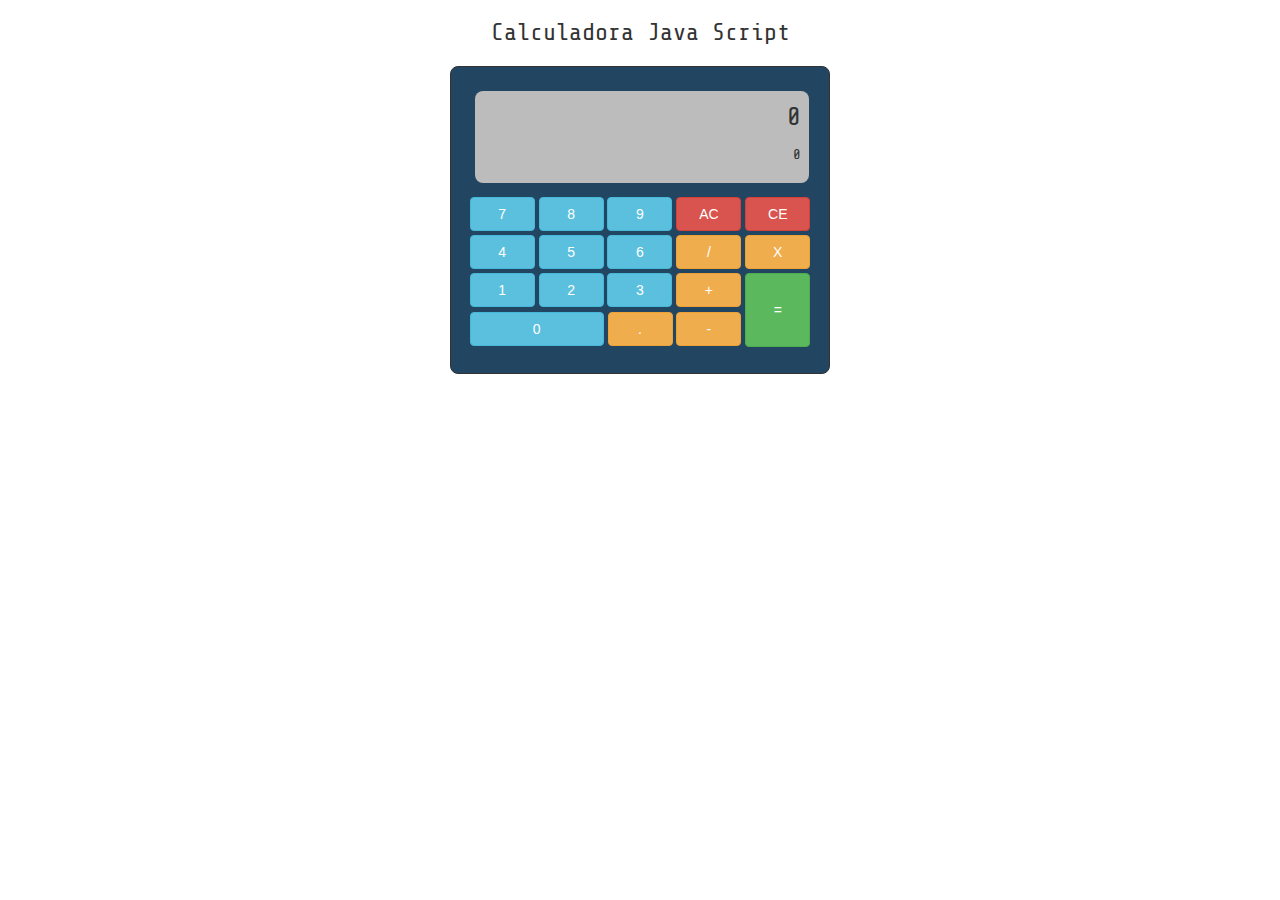
<file: Calculadora JS/index.html>
<!DOCTYPE html>
<html lang="en">

<head>
    <meta charset="UTF-8">
    <meta http-equiv="X-UA-Compatible" content="IE=edge">
    <meta name="viewport" content="width=device-width, initial-scale=1.0">
    <title>RWD Calculadora JS</title>
    <link rel="stylesheet" href="style.css">
    <link rel="stylesheet" href="https://maxcdn.bootstrapcdn.com/bootstrap/3.3.6/css/bootstrap.min.css">

</head>

<body>
    <div class="container">
        <div id="header">
            <h3>Calculadora Java Script</h3>
        </div>
        <div id="calc" class="text-center">
            <div id="display">
                <div id="result">
                    <p>0</p>
                </div>
                <div id="previous">
                    <p>0</p>
                </div>
            </div>
            <div id="keyboard">
                <div class="row">
                    <button class="btn btn-info" value="7">7</button>
                    <button class="btn btn-info" value="8">8</button>
                    <button class="btn btn-info" value="9">9</button>
                    <button class="btn btn-danger" value="ac">AC</button>
                    <button class="btn btn-danger" value="ce">CE</button>
                </div>
                <div class="row">
                    <button class="btn btn-info" value="4">4</button>
                    <button class="btn btn-info" value="5">5</button>
                    <button class="btn btn-info" value="6">6</button>
                    <button class="btn btn-warning" value="/">/</button>
                    <button class="btn btn-warning" value="X">X</button>
                </div>
                <div class="row">
                    <button class="btn btn-info" value="1">1</button>
                    <button class="btn btn-info" value="2">2</button>
                    <button class="btn btn-info" value="3">3</button>
                    <button class="btn btn-warning" value="+">+</button>
                    <button class="btn btn-success btn-result" value="=">=</button>

                </div>
                <div class="row last-row">
                    <button class="btn btn-info btn-zero" value="0">0</button>
                    <button class="btn btn-warning" value=".">.</button>
                    <button class="btn btn-warning" value="-">-</button>

                </div>
            </div>
        </div>
    </div>
    <script
    type="text/javascript"
    src="https://code.jquery.com/jquery-2.2.4.min.js">
  </script>
    <script
      type="text/javascript"
      src="codigo.js">
    </script>

</body>

</html>
</file>
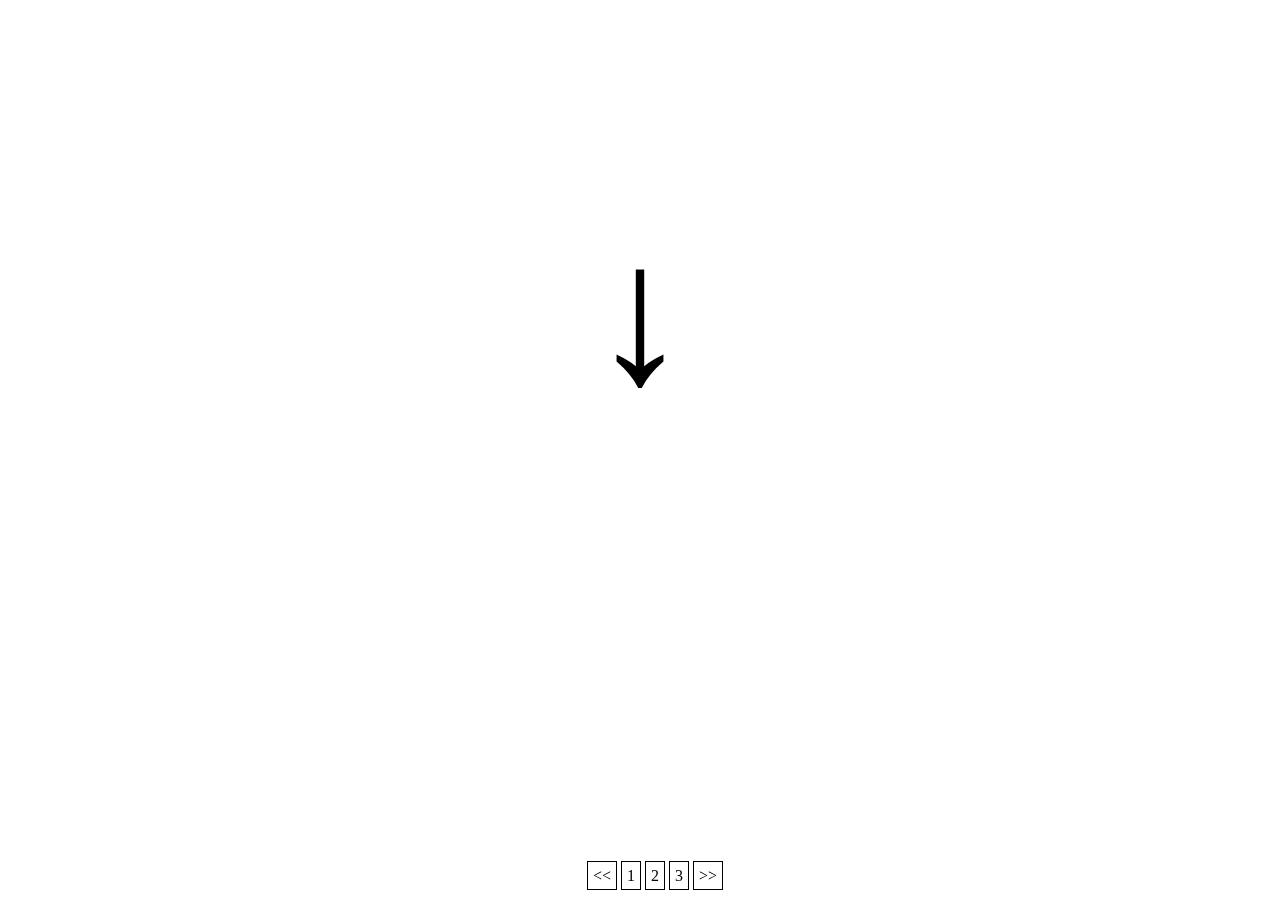
<file: Desafio aula 3/index.html>
<!DOCTYPE html>
<html lang="pt-br"
    <meta charset="UTF-8">
    <meta http-equiv="X-UA-Compatible" content="IE=edge">
    <meta name="viewport" content="width=device-width, initial-scale=1.0">
    <title>Desafio Aula 03</title>
    <link rel="stylesheet" href="style.css">
</head>
<body>
    <p> &darr; </p>
    <div>
    <a>&lt;&lt;</a>
    <a>1</a>
    <a>2</a>      
    <a>3</a>      
    <a>&gt;&gt;</a>  
</div>

</body>

</html>
</file>
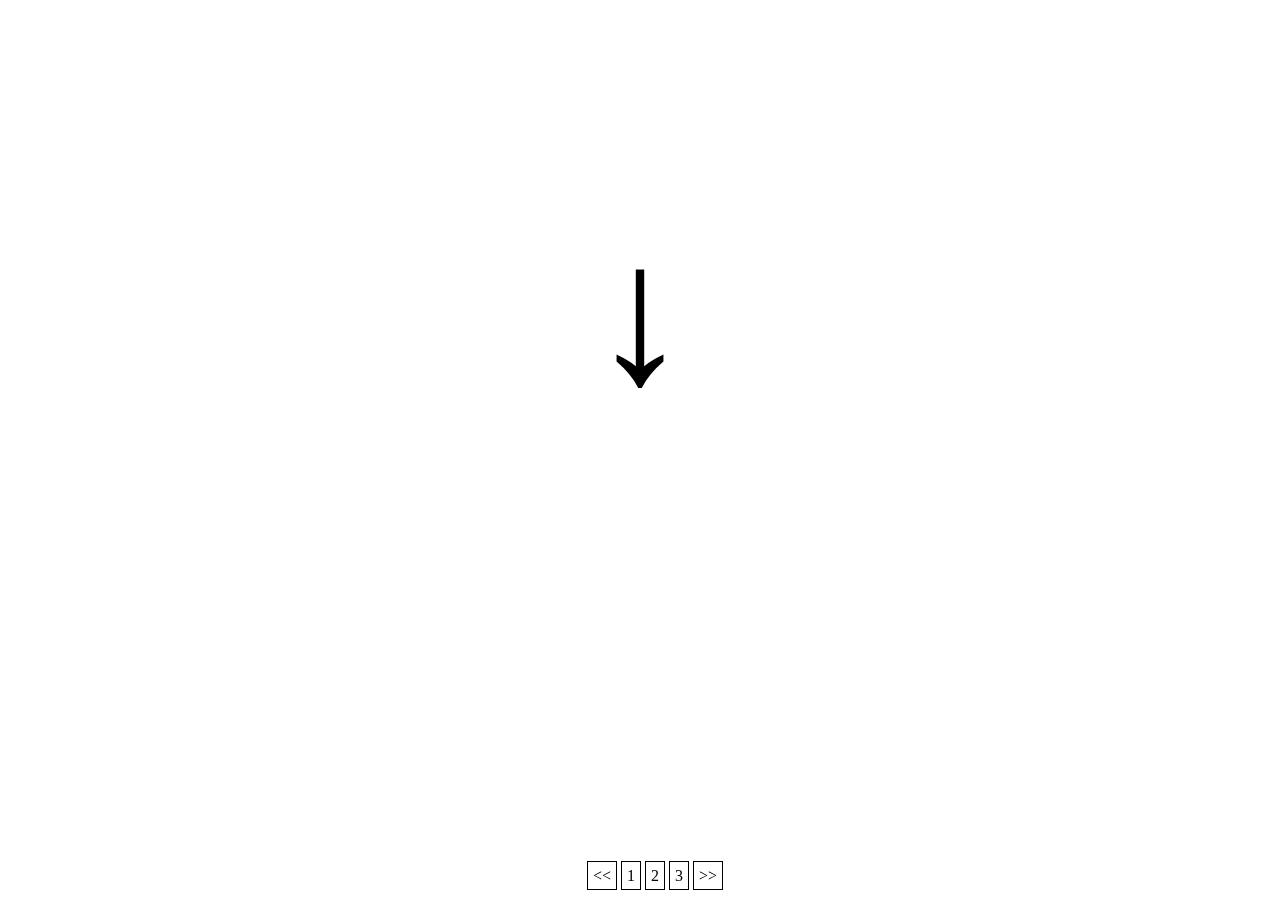
<file: Desafio aula 3/Desafio aula 3.html>
<!DOCTYPE html>
<html lang="pt-br"
    <meta charset="UTF-8">
    <meta http-equiv="X-UA-Compatible" content="IE=edge">
    <meta name="viewport" content="width=device-width, initial-scale=1.0">
    <title>Desafio Aula 03</title>
    <link rel="stylesheet" href="style.css">
</head>
<body>
    <p> &darr; </p>
    <div>
    <a>&lt;&lt;</a>
    <a>1</a>
    <a>2</a>      
    <a>3</a>      
    <a>&gt;&gt;</a>  
</div>

</body>

</html>
</file>
<file: Calculadora JS/style.css>
@import 'https://fonts.googleapis.com/css?family=Share+Tech+Mono';

body {
  background:antiquewhite;
}

#header {
  text-align: center;
  font-family: 'Share Tech Mono', monospace;
}

#calc {  
  text-align: center;
  width: 380px; 
  display: block;
  border-radius:8px;
  border: 1px solid;
  bordel-color: #abc6c2;
  padding:8px;
  margin-top:20px;
  margin-left:auto;
  margin-right:auto;
  background: #224662;
}

#display {
    background: #bcbcbc;
    padding: 8px;
    margin:16px 12px 10px 16px;
    text-align: center;
    font-family: 'Share Tech Mono', monospace;
    border-radius:8px;
}

#result p{
  font-size:1.8em;
}

#result,
#previous {
  text-align: right;
  
}

#keyboard {
  display: inline-block;  
  text-align: center;
  margin-bottom:18px;
}

.row {
  margin-top: 4px;
}

.last-row {
  float:left;
  margin-top: -11.5%;
}

button {
  width: 65px;
  margin: 5px;
}

.invisible {
  width:0;
}

.btn-zero {
  width: 134px;
}

.btn-result {  
  float:right;
  margin-left:4px;  
  height: 74px;
}
</file>
<file: Desafio aula 3/style.css>
a{
    cursor: pointer;
    padding: 5px;
    border: 1px solid black;
    text-align: center;
    color: black;

}
a:hover{
    background-color: rgb(17, 152, 185);
    transition: 1s;
}
div{
    padding: 10px 15px;
    position: fixed;
    left: 0;
    bottom: 5px;
    width: 100%;
    color: white;
    text-align: center;
}
p{
    font-size: 200px;
    color: black;
    text-align: center;
}
</file>
